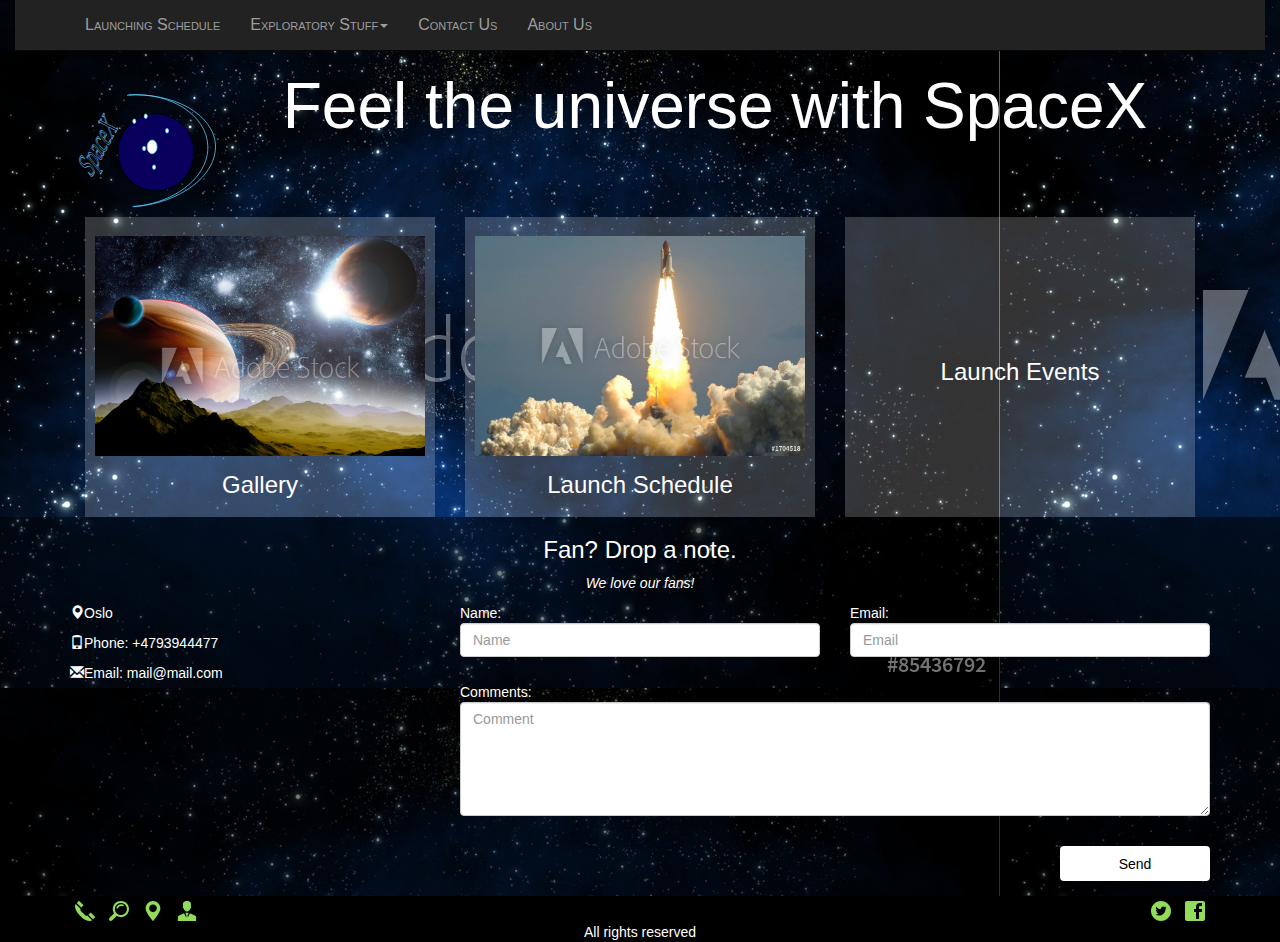
<file: HTML_CSS_JS/html/index.html>
<!DOCTYPE html>
<html lang="en">
<head>
	<meta charset="utf-8">
	<meta name="description" content="SpaceX">
	<meta name="keywords" content="Space, Nasa, fun, Education, spaceship, aliens, astronomy, stars, planets, space shedules, students, research, space events, rockets, falcon">
	<meta name="author" content="Raja Waqas Ahmed">
	<meta name="viewport" content="width=device-width, initial-scale=1.0">
	<title>SpaceX</title>
    <link rel="stylesheet" href="../styles/style.css">
    <link rel="stylesheet" href="https://www.w3schools.com/w3css/4/w3.css">
    <link rel="stylesheet" href="https://fonts.googleapis.com/css?family=Tangerine">
    <link rel="stylesheet" href="https://maxcdn.bootstrapcdn.com/bootstrap/3.3.7/css/bootstrap.min.css">
    
    <script src="https://ajax.googleapis.com/ajax/libs/jquery/3.2.1/jquery.min.js"></script>
    <script src="https://maxcdn.bootstrapcdn.com/bootstrap/3.3.7/js/bootstrap.min.js"></script>
     
</head>
  <body class="my-font"; style="background-image:url(../images/bg_image.jpeg)">
      <div class="col-sm-12"> <!-- header --> 
            <nav class="navbar navbar-inverse navbar-static-top" style="width: 100%;">
                 <div class="container">   
                      <div class="navbar-header">
                           <button type="button" class="navbar-toggle collapsed" data-toggle="collapse" data-target="#navbar">
                                      <span class="sr-only">Toggle navigation</span>
                                      <span class="icon-bar"></span>
                                      <span class="icon-bar"></span>
                                      <span class="icon-bar"></span>
                                    </button>
				      </div>
    
                      <div id="navbar" class="navbar-collapse collapse">  
                          <ul class="nav navbar-nav">
                              <li ><a href="launching_schedule.html">Launching Schedule</a></li>
                              <li class="dropdown"><a class="dropdown-toggle" data-toggle="dropdown" href="#">Exploratory Stuff<span class="caret"></span></a>
                                    <ul class="dropdown-menu">
                                      <li><a href ="gallery.html">Gallery</a></li>
                                      <li><a href="#"><font color="gray">E-Books</font></a></li>
                                    </ul>
                              </li>
                              <li><a href="contact.html">Contact Us</a></li>
                              <li><a href="aboutus.html">About Us</a></li>
                          </ul>
                      </div>
                 </div>
            </nav> 
      </div>
      <div class="row">  <!-- header tagline--> 
        <div class="container">
                <div class="navbar-left" >
                    <a href="index.html"><img src="../images/Logo.svg"  style="width: 150px;"> </a>
                </div>
                <div class="navbar-center" >
                    <h1><p class="text-center my_tagline">Feel the universe with SpaceX</p>
                    </h1></div>
        </div>
      </div>
      
      <!-- Main content section-->
      <div class="container" style="color: white">
           <div class="col-sm-4">      
                <div class="Exploratiy-stuff">
                    <a href="gallery.html" style="color: white">
                     <img src="../images/AdobeStock_37644114_Preview.jpeg" class="responsive-thumbnails">
                     <h3 style="text-align: center">Gallery</h3>
                    </a>
                </div>
            </div>
           <div class="col-sm-4">
                <div class="Exploratiy-stuff">
                    <a href="launching_schedule.html" style="color: white">
                        <img src="../images/AdobeStock_1704518_Preview.jpeg" class="responsive-thumbnails">
                        <h3 style="text-align: center">Launch Schedule</h3>
                    </a>
                </div>
            </div>
           <div class="col-sm-4">
                <div class="Exploratiy-stuff my_scrollbar_div">
                    <div id="events_list" style="background-color: darkgrey; color: black">
                    </div>
                    <h3 style="text-align: center">Launch Events</h3>   
                </div>
            </div>        
      </div>
      
      <div class="col-sm-12 my_div_12_col">  <!-- footer form--> 
          <div class="container">
             <font color="white">
                <h3 class="text-center">Fan? Drop a note.</h3>
                <p class="text-center"><em>We love our fans!</em></p>
                <div class="row">
                <div class="col-md-4">
                
                  <p><span class="glyphicon glyphicon-map-marker"></span>Oslo</p>
                  <p><span class="glyphicon glyphicon-phone"></span>Phone: +4793944477</p>
                  <p><span class="glyphicon glyphicon-envelope"></span>Email: mail@mail.com</p>
                </div>
                <div class="col-md-8">
                  <div class="row">
                    <div class="col-sm-6 form-group">
                      Name: <input class="form-control" id="feedback_name" name="feedback_name" placeholder="Name" type="text" required>
                      <p id="feedNameText"></p>
                    </div>
                    <div class="col-sm-6 form-group">
                      Email: <input class="form-control" id="feedback_email" name="feedback_email" placeholder="Email" type="email" required>
                      <p id="feedEmailText"></p>
                    </div>
                  </div>
                  Comments: <textarea class="form-control" id="feedback_comments" name="feedback_comments" placeholder="Comment" rows="5"></textarea>
                  <p id="feedCommentText"></p>
                  <br>
                  <div class="row">
                    <div class="col-md-12 form-group">
                      <button class="btn pull-right" type="submit" onclick="feedback_validation()"><font color="black">Send</font></button>
                    </div>
                  </div>
                </div>
              </div>
           </font>
          </div>
      </div>
      <div class="col-sm-12" style="background-color: black">  <!-- footer icons--> 
          <div class="container">
                <table border="0" style="width: 100%">
                  <tr>
                    <td>
                        <img src="../images/icons/svg/007-technology.svg" class="icons">
                        <img src="../images/icons/svg/001-search.svg" class="icons">
                        <img src="../images/icons/svg/002-location.svg" class="icons">
                        <img src="../images/icons/svg/003-people.svg" class="icons">  
                    </td>
                    <td style="text-align: right">
                     <img src="../images/icons/svg/006-social-media.svg" class="icons">
                     <img src="../images/icons/svg/005-symbol.svg" class="icons">
                    </td>
                 </tr>
                 <tr style="text-align: center">
                    <td colspan="2"><font color="white">All rights reserved</font>
                    </td>
                 </tr>
            </table>
        </div>
      </div>
   
<script src="../scripts/script2.js"></script>      
<script src="../scripts/feedback_validation.js"></script>

  </body>
</html>
</file>
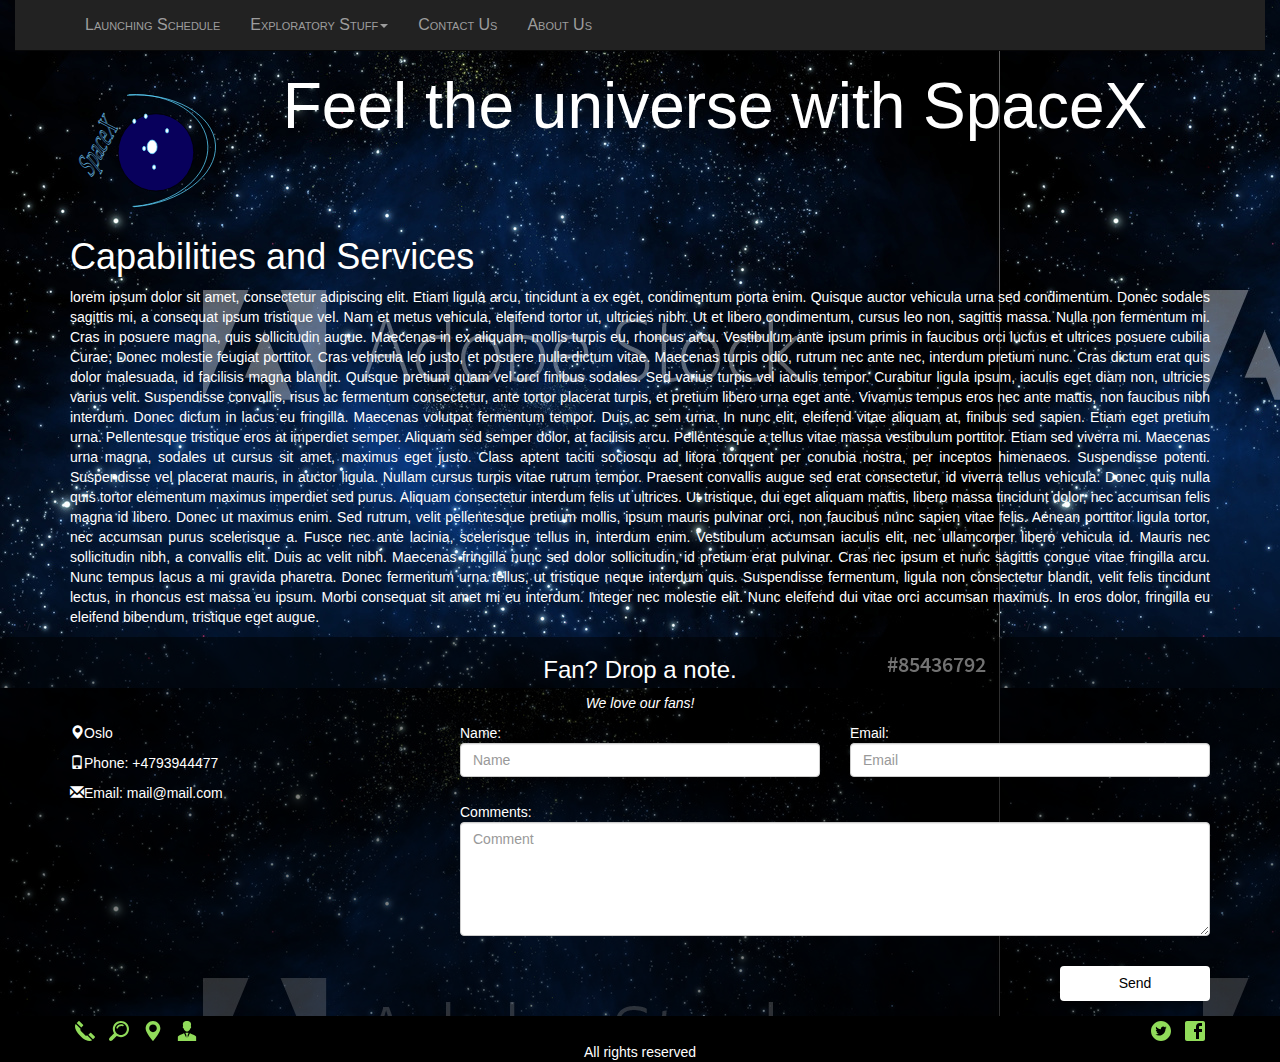
<file: HTML_CSS_JS/html/aboutus.html>
<!DOCTYPE html>
<html lang="en">
<head>
	<meta charset="utf-8">
	<meta name="description" content="SpaceX">
	<meta name="keywords" content="Space, Nasa, fun, Education, spaceship, aliens, astronomy, stars, planets, space shedules, students, research">
	<meta name="author" content="Raja Waqas Ahmed">
	<meta name="viewport" content="width=device-width, initial-scale=1.0">
	<title>SpaceX</title>
    <link rel="stylesheet" href="../styles/style.css">
    <link rel="stylesheet" href="https://www.w3schools.com/w3css/4/w3.css">
    <link rel="stylesheet" href="https://fonts.googleapis.com/css?family=Tangerine">
    <link rel="stylesheet" href="https://maxcdn.bootstrapcdn.com/bootstrap/3.3.7/css/bootstrap.min.css">
    
    <script src="https://ajax.googleapis.com/ajax/libs/jquery/3.2.1/jquery.min.js"></script>
    <script src="https://maxcdn.bootstrapcdn.com/bootstrap/3.3.7/js/bootstrap.min.js"></script>
     
</head>
  <body class="my-font"; style="background-image:url(../images/bg_image.jpeg)">
      <div class="col-sm-12"> <!-- header --> 
            <nav class="navbar navbar-inverse navbar-static-top" style="width: 100%;">
                 <div class="container">   
                      <div class="navbar-header">
                           <button type="button" class="navbar-toggle collapsed" data-toggle="collapse" data-target="#navbar">
                              <span class="sr-only">Toggle navigation</span>
                              <span class="icon-bar"></span>
                              <span class="icon-bar"></span>
                              <span class="icon-bar"></span>
                            </button>
				      </div>
    
                      <div id="navbar" class="navbar-collapse collapse">  
                          <ul class="nav navbar-nav">
                              <li ><a href="launching_schedule.html">Launching Schedule</a></li>
                              <li class="dropdown"><a class="dropdown-toggle" data-toggle="dropdown" href="#">Exploratory Stuff<span class="caret"></span></a>
                                    <ul class="dropdown-menu">
                                      <li><a href="gallery.html"><font color="gray">Gallery</font></a></li>
                                      <li><a href="#"><font color="gray">E-Books</font></a></li>
                                    </ul>
                              </li>
                              <li><a href="contact.html">Contact Us</a></li>
                              <li><a href="aboutus.html">About Us</a></li>
                          </ul>
                      </div>
                 </div>
            </nav>
      
      </div>
      <div class="row">  <!-- header tagline--> 
        <div class="container">
                <div class="navbar-left" >
                    <a href="index.html"><img src="../images/Logo.svg"  style="width: 150px;"> </a>
                </div>
                <div class="navbar-center" >
                    <h1><p class="text-center my_tagline">Feel the universe with SpaceX</p>
                    </h1></div>
        </div>
      </div>
      
      
      <!-- Main content section-->
      
      <div class="container" style="color: white">      
            <h1 >Capabilities and Services</h1>
            <p style="text-decoration-color: white" class="text-justify"> lorem ipsum dolor sit amet, consectetur adipiscing elit. Etiam ligula arcu, tincidunt a ex eget, condimentum porta enim. Quisque auctor vehicula urna sed condimentum. Donec sodales sagittis mi, a consequat ipsum tristique vel. Nam et metus vehicula, eleifend tortor ut, ultricies nibh. Ut et libero condimentum, cursus leo non, sagittis massa. Nulla non fermentum mi. Cras in posuere magna, quis sollicitudin augue. Maecenas in ex aliquam, mollis turpis eu, rhoncus arcu. Vestibulum ante ipsum primis in faucibus orci luctus et ultrices posuere cubilia Curae;

            Donec molestie feugiat porttitor. Cras vehicula leo justo, et posuere nulla dictum vitae. Maecenas turpis odio, rutrum nec ante nec, interdum pretium nunc. Cras dictum erat quis dolor malesuada, id facilisis magna blandit. Quisque pretium quam vel orci finibus sodales. Sed varius turpis vel iaculis tempor. Curabitur ligula ipsum, iaculis eget diam non, ultricies varius velit. Suspendisse convallis, risus ac fermentum consectetur, ante tortor placerat turpis, et pretium libero urna eget ante. Vivamus tempus eros nec ante mattis, non faucibus nibh interdum. Donec dictum in lacus eu fringilla. Maecenas volutpat fermentum tempor. Duis ac sem urna. In nunc elit, eleifend vitae aliquam at, finibus sed sapien.

            Etiam eget pretium urna. Pellentesque tristique eros at imperdiet semper. Aliquam sed semper dolor, at facilisis arcu. Pellentesque a tellus vitae massa vestibulum porttitor. Etiam sed viverra mi. Maecenas urna magna, sodales ut cursus sit amet, maximus eget justo. Class aptent taciti sociosqu ad litora torquent per conubia nostra, per inceptos himenaeos. Suspendisse potenti. Suspendisse vel placerat mauris, in auctor ligula.

            Nullam cursus turpis vitae rutrum tempor. Praesent convallis augue sed erat consectetur, id viverra tellus vehicula. Donec quis nulla quis tortor elementum maximus imperdiet sed purus. Aliquam consectetur interdum felis ut ultrices. Ut tristique, dui eget aliquam mattis, libero massa tincidunt dolor, nec accumsan felis magna id libero. Donec ut maximus enim. Sed rutrum, velit pellentesque pretium mollis, ipsum mauris pulvinar orci, non faucibus nunc sapien vitae felis. Aenean porttitor ligula tortor, nec accumsan purus scelerisque a. Fusce nec ante lacinia, scelerisque tellus in, interdum enim. Vestibulum accumsan iaculis elit, nec ullamcorper libero vehicula id. Mauris nec sollicitudin nibh, a convallis elit.

            Duis ac velit nibh. Maecenas fringilla nunc sed dolor sollicitudin, id pretium erat pulvinar. Cras nec ipsum et nunc sagittis congue vitae fringilla arcu. Nunc tempus lacus a mi gravida pharetra. Donec fermentum urna tellus, ut tristique neque interdum quis. Suspendisse fermentum, ligula non consectetur blandit, velit felis tincidunt lectus, in rhoncus est massa eu ipsum. Morbi consequat sit amet mi eu interdum. Integer nec molestie elit. Nunc eleifend dui vitae orci accumsan maximus. In eros dolor, fringilla eu eleifend bibendum, tristique eget augue.
            </p>
        </div>
   
     
      
      
      <div class="col-sm-12 my_div_12_col">  <!-- footer form--> 
          <div class="container">
             <font color="white">
                <h3 class="text-center">Fan? Drop a note.</h3>
                <p class="text-center"><em>We love our fans!</em></p>
                <div class="row">
                <div class="col-md-4">
                
                  <p><span class="glyphicon glyphicon-map-marker"></span>Oslo</p>
                  <p><span class="glyphicon glyphicon-phone"></span>Phone: +4793944477</p>
                  <p><span class="glyphicon glyphicon-envelope"></span>Email: mail@mail.com</p>
                </div>
                <div class="col-md-8">
                  <div class="row">
                    <div class="col-sm-6 form-group">
                      Name: <input class="form-control" id="feedback_name" name="feedback_name" placeholder="Name" type="text" required>
                      <p id="feedNameText"></p>
                    </div>
                    <div class="col-sm-6 form-group">
                      Email: <input class="form-control" id="feedback_email" name="feedback_email" placeholder="Email" type="email" required>
                      <p id="feedEmailText"></p>
                    </div>
                  </div>
                  Comments: <textarea class="form-control" id="feedback_comments" name="feedback_comments" placeholder="Comment" rows="5"></textarea>
                  <p id="feedCommentText"></p>
                  <br>
                  <div class="row">
                    <div class="col-md-12 form-group">
                      <button class="btn pull-right" type="submit" onclick="feedback_validation()"><font color="black">Send</font></button>
                    </div>
                  </div>
                </div>
              </div>
           </font>
          </div>
      </div>
      <div class="col-sm-12" style="background-color: black">  <!-- footer icons--> 
          <div class="container">
                <table border="0" style="width: 100%">
                  <tr>
                    <td>
                        <img src="../images/icons/svg/007-technology.svg" class="icons">
                        <img src="../images/icons/svg/001-search.svg" class="icons">
                        <img src="../images/icons/svg/002-location.svg" class="icons">
                        <img src="../images/icons/svg/003-people.svg" class="icons">  
                    </td>
                    <td style="text-align: right">
                     <img src="../images/icons/svg/006-social-media.svg" class="icons">
                     <img src="../images/icons/svg/005-symbol.svg" class="icons">
                    </td>
                 </tr>
                 <tr style="text-align: center">
                    <td colspan="2"><font color="white">All rights reserved</font>
                    </td>
                 </tr>
            </table>
        </div>
      </div>
   
      <script src="../scripts/feedback_validation.js"></script>

  </body>
</html>
</file>
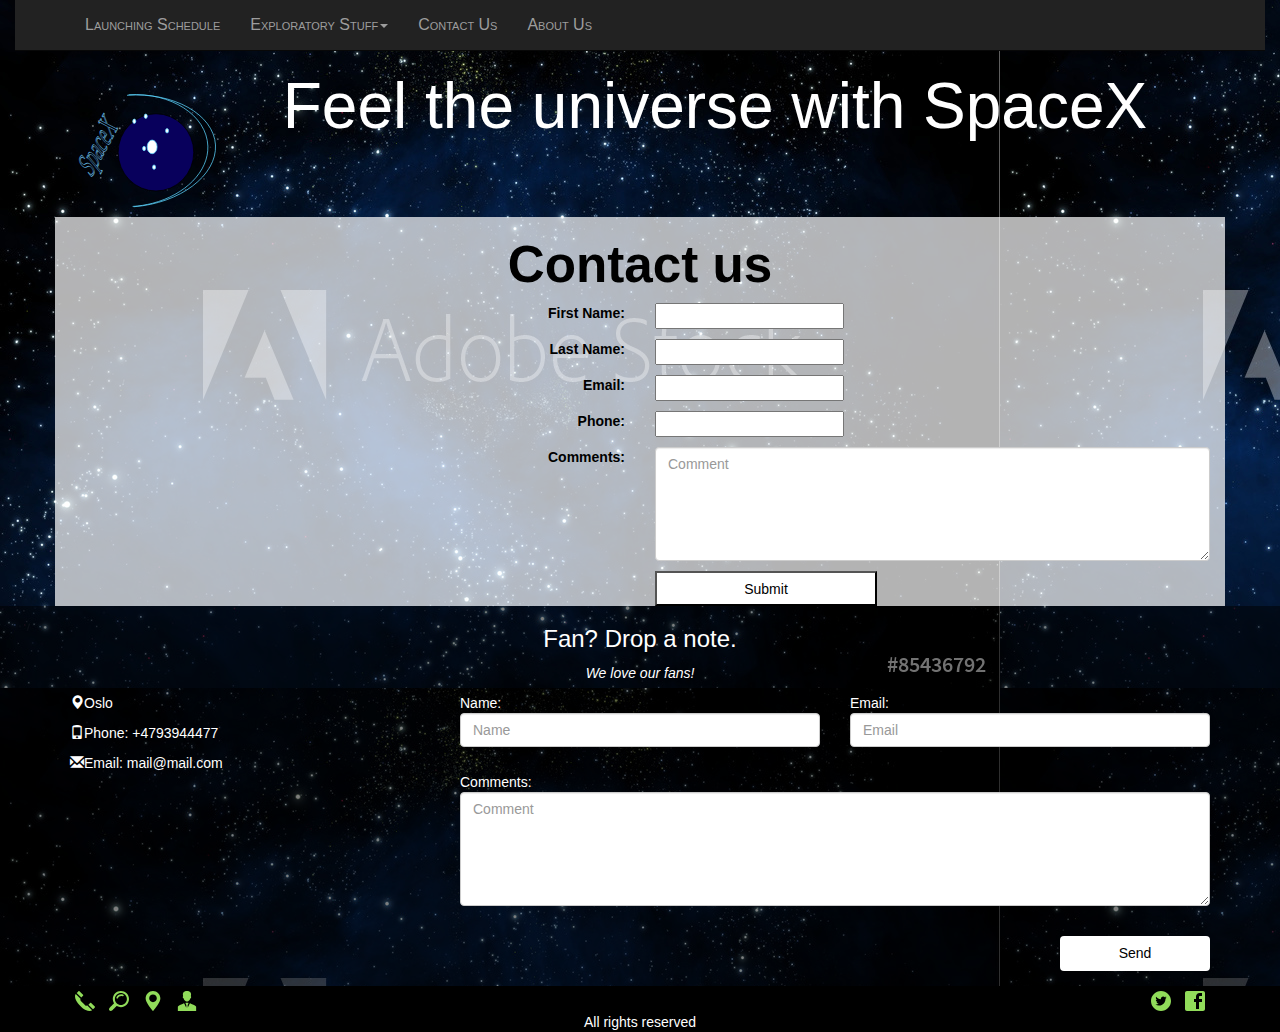
<file: HTML_CSS_JS/html/contact.html>
<!DOCTYPE html>
<html lang="en">
<head>
	<meta charset="utf-8">
	<meta name="description" content="SpaceX">
	<meta name="keywords" content="Space, Nasa, fun, Education, spaceship, aliens, astronomy, stars, planets, space shedules, students, research">
	<meta name="author" content="Raja Waqas Ahmed">
	<meta name="viewport" content="width=device-width, initial-scale=1.0">
	<title>SpaceX</title>
    <link rel="stylesheet" href="../styles/style.css">
    <link rel="stylesheet" href="https://www.w3schools.com/w3css/4/w3.css">
    <link rel="stylesheet" href="https://fonts.googleapis.com/css?family=Tangerine">
    <link rel="stylesheet" href="https://maxcdn.bootstrapcdn.com/bootstrap/3.3.7/css/bootstrap.min.css">
    
    <script src="https://ajax.googleapis.com/ajax/libs/jquery/3.2.1/jquery.min.js"></script>
    <script src="https://maxcdn.bootstrapcdn.com/bootstrap/3.3.7/js/bootstrap.min.js"></script>
     
</head>
  <body class="my-font"; style="background-image:url(../images/bg_image.jpeg)">
      <div class="col-sm-12"> <!-- header --> 
            <nav class="navbar navbar-inverse navbar-static-top" style="width: 100%;">
                 <div class="container">   
                      <div class="navbar-header">
                           <button type="button" class="navbar-toggle collapsed" data-toggle="collapse" data-target="#navbar">
                                      <span class="sr-only">Toggle navigation</span>
                                      <span class="icon-bar"></span>
                                      <span class="icon-bar"></span>
                                      <span class="icon-bar"></span>
                                    </button>
				      </div>
    
                      <div id="navbar" class="navbar-collapse collapse">  
                          <ul class="nav navbar-nav">
                              <li ><a href="launching_schedule.html">Launching Schedule</a></li>
                              <li class="dropdown"><a class="dropdown-toggle" data-toggle="dropdown" href="#">Exploratory Stuff<span class="caret"></span></a>
                                    <ul class="dropdown-menu">
                                      <li><a href="gallery.html"><font color="black">Gallery</font></a></li>
                                      <li><a href="#"><font color="gray">E-Books</font></a></li>
                                    </ul>
                              </li>
                              <li><a href="contact.html">Contact Us</a></li>
                              <li><a href="aboutus.html">About Us</a></li>
                          </ul>
                      </div>
                 </div>
            </nav>
      </div>
      <div class="row">  <!-- header tagline--> 
        <div class="container">
                <div class="navbar-left" >
                    <a href="index.html"><img src="../images/Logo.svg"  style="width: 150px;"> </a>
                </div>
                <div class="navbar-center" >
                    <h1><p class="text-center my_tagline">Feel the universe with SpaceX</p>
                    </h1></div>
        </div>
      </div>
      
    <!-- Main content section--><!-- FORM section-->
    
      <div class="container">
        <div class="row my_form_div" >
            <h2  class='my_heading' style="text-align: center"><b>Contact us</b></h2>
            <form action="success.html" method="post">
            <label class="control-label col-sm-6" for="firstName" style="text-align: right">First Name:</label>
            <div class="col-sm-6">
                <input id="fname" required>
                <p id="fNameText"></p>
            </div>

            <label class="control-label col-sm-6" for="lastName" style="text-align: right">Last Name:</label>
            <div class="col-sm-6">
                <input id="lname" required>
                <p id="lNameText"></p>
            </div>

            <label class="control-label col-sm-6" for="email" style="text-align: right">Email:</label>
            <div class="col-sm-6">
                <input id="email" required>
                <p id="emText"></p>
            </div>

            <label class="control-label col-sm-6" for="phone" style="text-align: right">Phone:</label>
            <div class="col-sm-6">
                <input id="phone" required>
                <p id="phText"></p>
            </div>
            
            <label class="control-label col-sm-6" for="comments" style="text-align: right">Comments:</label>
            <div class="col-sm-6">
                <textarea class="form-control" id="comments" name="comments" placeholder="Comment" rows="5" required></textarea>
                <p id="commentText"></p>
            </div>
                
            <div class="col-sm-6"></div>
            <div class="col-sm-6">
                <button type="submit" onclick="validate()"  style="width: 40%">Submit</button>
            </div>
         </form>
        </div>
    </div>
             
      
      <div class="col-sm-12 my_div_12_col">  <!-- footer form--> 
          <div class="container">
             <font color="white">
                <h3 class="text-center">Fan? Drop a note.</h3>
                <p class="text-center"><em>We love our fans!</em></p>
                <div class="row">
                <div class="col-md-4">
                
                  <p><span class="glyphicon glyphicon-map-marker"></span>Oslo</p>
                  <p><span class="glyphicon glyphicon-phone"></span>Phone: +4793944477</p>
                  <p><span class="glyphicon glyphicon-envelope"></span>Email: mail@mail.com</p>
                </div>
                <div class="col-md-8">
                  <div class="row">
                    <div class="col-sm-6 form-group">
                      Name: <input class="form-control" id="feedback_name" name="feedback_name" placeholder="Name" type="text" required>
                      <p id="feedNameText"></p>
                    </div>
                    <div class="col-sm-6 form-group">
                      Email: <input class="form-control" id="feedback_email" name="feedback_email" placeholder="Email" type="email" required>
                      <p id="feedEmailText"></p>
                    </div>
                  </div>
                  Comments: <textarea class="form-control" id="feedback_comments" name="feedback_comments" placeholder="Comment" rows="5"></textarea>
                  <p id="feedCommentText"></p>
                  <br>
                  <div class="row">
                    <div class="col-md-12 form-group">
                      <button class="btn pull-right" type="submit" onclick="feedback_validation()"><font color="black">Send</font></button>
                    </div>
                  </div>
                </div>
              </div>
           </font>
          </div>
      </div>
      <div class="col-sm-12" style="background-color: black">  <!-- footer icons--> 
          <div class="container">
                <table border="0" style="width: 100%">
                  <tr>
                    <td>
                        <img src="../images/icons/svg/007-technology.svg" class="icons">
                        <img src="../images/icons/svg/001-search.svg" class="icons">
                        <img src="../images/icons/svg/002-location.svg" class="icons">
                        <img src="../images/icons/svg/003-people.svg" class="icons">  
                    </td>
                    <td style="text-align: right">
                     <img src="../images/icons/svg/006-social-media.svg" class="icons">
                     <img src="../images/icons/svg/005-symbol.svg" class="icons">
                    </td>
                 </tr>
                 <tr style="text-align: center">
                    <td colspan="2"><font color="white">All rights reserved</font>
                    </td>
                 </tr>
            </table>
        </div>
      </div>
   
<script src="../scripts/contact.js"></script>      
<script src="../scripts/feedback_validation.js"></script>

  </body>
</html>
</file>
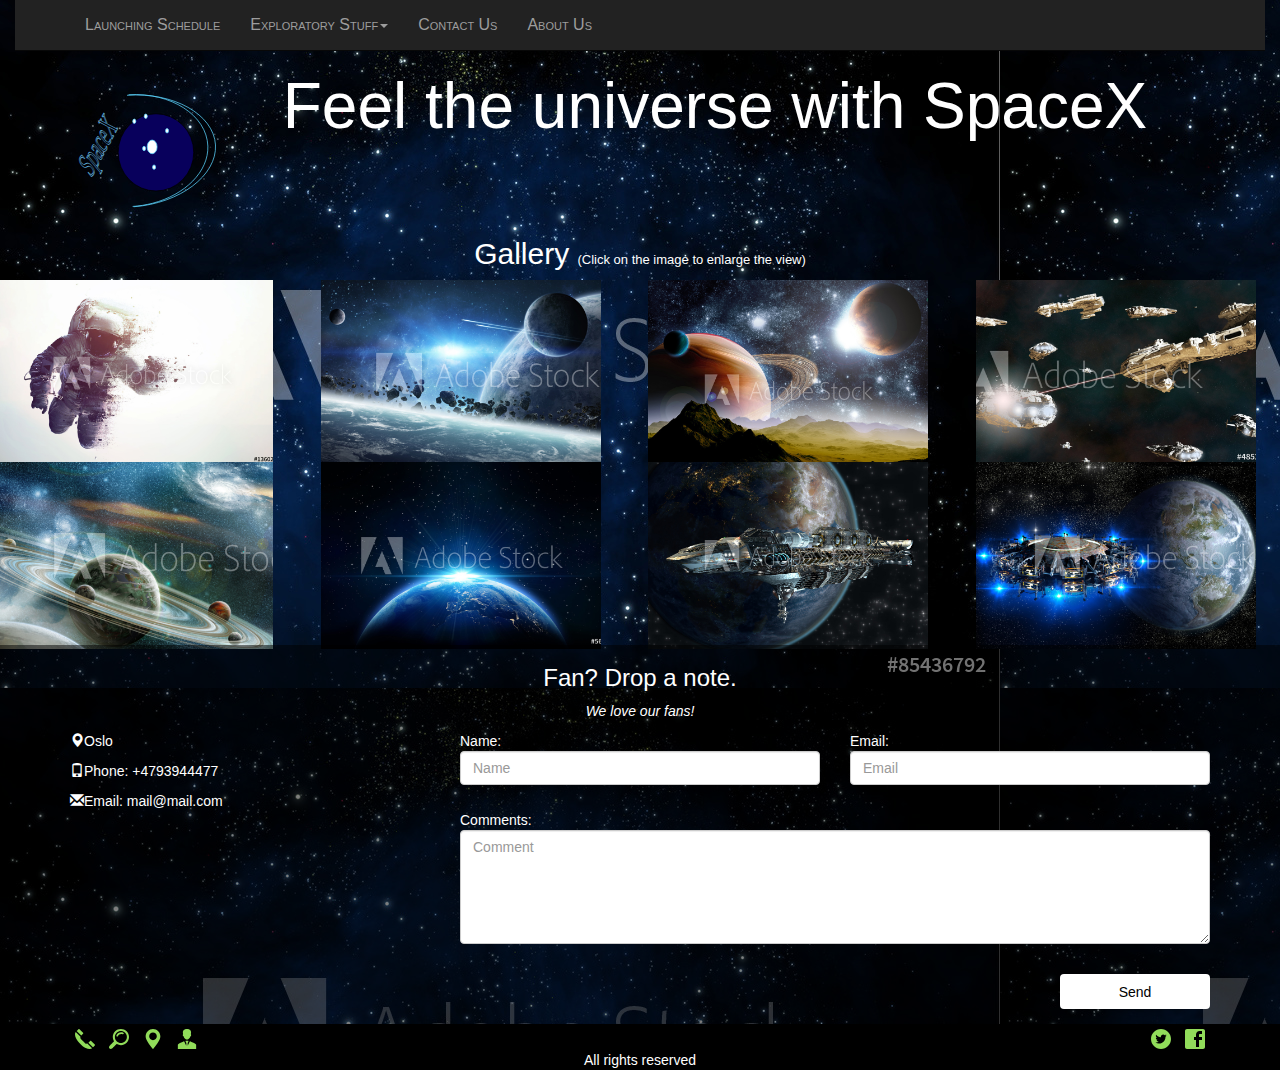
<file: HTML_CSS_JS/html/gallery.html>
<!DOCTYPE html>
<html lang="en">
<head>
	<meta charset="utf-8">
	<meta name="description" content="SpaceX">
	<meta name="keywords" content="Space, Nasa, fun, Education, spaceship, aliens, astronomy, stars, planets, space shedules, students, research">
	<meta name="author" content="Raja Waqas Ahmed">
	<meta name="viewport" content="width=device-width, initial-scale=1.0">
	<title>SpaceX</title>
    <link rel="stylesheet" href="../styles/style.css">
    <link rel="stylesheet" href="https://www.w3schools.com/w3css/4/w3.css">
    <link rel="stylesheet" href="https://fonts.googleapis.com/css?family=Tangerine">
    <link rel="stylesheet" href="https://maxcdn.bootstrapcdn.com/bootstrap/3.3.7/css/bootstrap.min.css">
    
    <script src="https://ajax.googleapis.com/ajax/libs/jquery/3.2.1/jquery.min.js"></script>
    <script src="https://maxcdn.bootstrapcdn.com/bootstrap/3.3.7/js/bootstrap.min.js"></script>
     <script>
            function openModal() {
              document.getElementById('myModal').style.display = "block";
            }

            function closeModal() {
              document.getElementById('myModal').style.display = "none";
            }

            var slideIndex = 1;
            showSlides(slideIndex);

            function plusSlides(n) {
              showSlides(slideIndex += n);
            }

            function currentSlide(n) {
              showSlides(slideIndex = n);
            }

            function showSlides(n) {
              var i;
              var slides = document.getElementsByClassName("mySlides");
              var dots = document.getElementsByClassName("demo");
              var captionText = document.getElementById("caption");
              if (n > slides.length) {slideIndex = 1}
              if (n < 1) {slideIndex = slides.length}
              for (i = 0; i < slides.length; i++) {
                  slides[i].style.display = "none";
              }
              for (i = 0; i < dots.length; i++) {
                  dots[i].className = dots[i].className.replace(" active", "");
              }
              slides[slideIndex-1].style.display = "block";
              dots[slideIndex-1].className += " active";
              captionText.innerHTML = dots[slideIndex-1].alt;
            }
     </script>
</head>
  <body class="my-font"; style="background-image:url(../images/bg_image.jpeg)">
      <div class="col-sm-12"> <!-- header --> 
            <nav class="navbar navbar-inverse navbar-static-top" style="width: 100%;">
                 <div class="container">   
                      <div class="navbar-header">
                           <button type="button" class="navbar-toggle collapsed" data-toggle="collapse" data-target="#navbar">
                                      <span class="sr-only">Toggle navigation</span>
                                      <span class="icon-bar"></span>
                                      <span class="icon-bar"></span>
                                      <span class="icon-bar"></span>
                                    </button>
				      </div>
    
                      <div id="navbar" class="navbar-collapse collapse">  
                          <ul class="nav navbar-nav">
                              <li ><a href="launching_schedule.html">Launching Schedule</a></li>
                              <li class="dropdown"><a class="dropdown-toggle" data-toggle="dropdown" href="#">Exploratory Stuff<span class="caret"></span></a>
                                    <ul class="dropdown-menu">
                                      <li><a href="gallery.html"><font color="gray">Gallery</font></a></li>
                                      <li><a href="#"><font color="gray">E-Books</font></a></li>
                                    </ul>
                              </li>
                              <li><a href="contact.html">Contact Us</a></li>
                              <li><a href="aboutus.html">About Us</a></li>
                          </ul>
                      </div>
                 </div>
            </nav>
      
      </div>
      <div class="row">  <!-- header tagline--> 
        <div class="container">
                <div class="navbar-left" >
                    <a href="index.html"><img src="../images/Logo.svg"  style="width: 150px;"> </a>
                </div>
                <div class="navbar-center" >
                    <h1><p class="text-center my_tagline">Feel the universe with SpaceX</p>
                    </h1></div>
        </div>
      </div>
      
      
      <h2 style="text-align:center; color:white">Gallery  <font size="2">   (Click on the image to enlarge the view)</font></h2> 

<div class="row">
  <div class="column">
    <img src="../images/AdobeStock_136021630_Preview.jpeg" style="width:90%" onclick="openModal();currentSlide(1)" class="hover-shadow cursor">
  </div>
  <div class="column">
    <img src="../images/AdobeStock_105677222_Preview.jpeg" style="width:90%" onclick="openModal();currentSlide(2)" class="hover-shadow cursor">
  </div>
  <div class="column">
    <img src="../images/AdobeStock_37644114_Preview.jpeg" style="width:90%" onclick="openModal();currentSlide(3)" class="hover-shadow cursor">
  </div>
  <div class="column">
    <img src="../images/AdobeStock_48522646_Preview.jpeg" style="width:90%" onclick="openModal();currentSlide(4)" class="hover-shadow cursor">
  </div>
</div>
 <div class="row">
  <div class="column">
    <img src="../images/AdobeStock_53709275_Preview.jpeg" style="width:90%" onclick="openModal();currentSlide(1)" class="hover-shadow cursor">
  </div>
  <div class="column">
    <img src="../images/AdobeStock_56219271_Preview.jpeg" style="width:90%" onclick="openModal();currentSlide(2)" class="hover-shadow cursor">
  </div>
  <div class="column">
    <img src="../images/AdobeStock_72269109_Preview.jpeg" style="width:90%" onclick="openModal();currentSlide(3)" class="hover-shadow cursor">
  </div>
  <div class="column">
    <img src="../images/AdobeStock_74046583_Preview.jpeg" style="width:90%" onclick="openModal();currentSlide(4)" class="hover-shadow cursor">
  </div>
</div>
<div class="container" >
  <div id="myModal" class="modal">
  <span class="close cursor" onclick="closeModal()"><h1 style="color: white">&times;</h1></span>
  <div class="modal-content">

    <div class="mySlides">
      <div class="numbertext">1 / 8</div>
      <img src="../images/AdobeStock_136021630_Preview.jpeg" style="width:100%">
    </div>

    <div class="mySlides">
      <div class="numbertext">2 / 8</div>
      <img src="../images/AdobeStock_105677222_Preview.jpeg" style="width:100%">
    </div>

    <div class="mySlides">
      <div class="numbertext">3 / 8</div>
      <img src="../images/AdobeStock_37644114_Preview.jpeg" style="width:100%">
    </div>
    
    <div class="mySlides">
      <div class="numbertext">4 / 8</div>
      <img src="../images/AdobeStock_48522646_Preview.jpeg" style="width:100%">
    </div>
    
    <div class="mySlides">
      <div class="numbertext">5 / 8</div>
      <img src="../images/AdobeStock_53709275_Preview.jpeg" style="width:100%">
    </div>

    <div class="mySlides">
      <div class="numbertext">6 / 8</div>
      <img src="../images/AdobeStock_56219271_Preview.jpeg" style="width:100%">
    </div>

    <div class="mySlides">
      <div class="numbertext">7 / 8</div>
      <img src="../images/AdobeStock_72269109_Preview.jpeg" style="width:100%">
    </div>
    
    <div class="mySlides">
      <div class="numbertext">8 / 8</div>
      <img src="../images/AdobeStock_74046583_Preview.jpeg" style="width:100%">
    </div>
    
    <a class="prev" onclick="plusSlides(-1)">&#10094;</a>
    <a class="next" onclick="plusSlides(1)">&#10095;</a>

    <div class="caption-container">
      <p id="caption"></p>
    </div>


    <div class="column">
      <img class="demo cursor" src="../images/AdobeStock_136021630_Preview.jpeg" style="width:100%" onclick="currentSlide(1)">
    </div>
    <div class="column">
      <img class="demo cursor" src="../images/AdobeStock_105677222_Preview.jpeg" style="width:100%" onclick="currentSlide(2)">
    </div>
    <div class="column">
      <img class="demo cursor" src="../images/AdobeStock_37644114_Preview.jpeg" style="width:100%" onclick="currentSlide(3)">
    </div>
    <div class="column">
      <img class="demo cursor" src="../images/AdobeStock_48522646_Preview.jpeg" style="width:100%" onclick="currentSlide(4)">
    </div>
         
    <div class="column">
      <img class="demo cursor" src="../images/AdobeStock_53709275_Preview.jpeg" style="width:100%" onclick="currentSlide(5)">
    </div>
    <div class="column">
      <img class="demo cursor" src="../images/AdobeStock_56219271_Preview.jpeg" style="width:100%" onclick="currentSlide(6)">
    </div>
    <div class="column">
      <img class="demo cursor" src="../images/AdobeStock_72269109_Preview.jpeg" style="width:100%" onclick="currentSlide(7)">
    </div>
    <div class="column">
      <img class="demo cursor" src="../images/AdobeStock_74046583_Preview.jpeg" style="width:100%" onclick="currentSlide(8)">
    </div>
  </div>
</div>    
      </div>

      
      
      
      <!-- Main content section
      <div class="row">
      <div class="container" style="color: white;background-color: rgb(255,255,255,0.2);">
          <div >
              <div class="col-sm-2"><img src="../images/AdobeStock_136021630_Preview.jpeg" class="gallery-thumbnails"/></div>
              <div class="col-sm-2"><img src="../images/AdobeStock_105677222_Preview.jpeg" class="gallery-thumbnails"/></div>
              <div class="col-sm-2"><img src="../images/AdobeStock_37644114_Preview.jpeg" class="gallery-thumbnails"/></div>
              <div class="col-sm-2"><img src="../images/AdobeStock_48522646_Preview.jpeg" class="gallery-thumbnails"/></div>
              <div class="col-sm-2"><img src="../images/AdobeStock_53709275_Preview.jpeg" class="gallery-thumbnails"/></div>
              <div class="col-sm-2"><img src="../images/AdobeStock_56219271_Preview.jpeg" class="gallery-thumbnails"/></div>
             <div class="col-sm-2"><img src="../images/AdobeStock_72269109_Preview.jpeg" class="gallery-thumbnails"/></div>
              <div class="col-sm-2"><img src="../images/AdobeStock_74046583_Preview.jpeg" class="gallery-thumbnails"/></div>
              <div class="col-sm-2"><img src="../images/AdobeStock_75717655_Preview.jpeg" class="gallery-thumbnails"/></div>
              <div class="col-sm-2"><img src="../images/AdobeStock_79432282_Preview.jpeg" class="gallery-thumbnails"/></div>
              <div class="col-sm-2"><img src="../images/AdobeStock_80273384_Preview(1).jpeg" class="gallery-thumbnails"/></div>
              <div class="col-sm-2"><img src="../images/AdobeStock_89717298_Preview.jpeg" class="gallery-thumbnails"/></div>
             <div class="col-sm-2"><img src="../images/AdobeStock_94801594_Preview.jpeg" class="gallery-thumbnails"/></div>
              <div class="col-sm-2"><img src="../images/AdobeStock_98710232_Preview.jpeg" class="gallery-thumbnails"/></div>
              <div class="col-sm-2"><img src="../images/AdobeStock_103266517_Preview.jpeg" class="gallery-thumbnails"/></div>
              <div class="col-sm-2"><img src="../images/AdobeStock_105677222_Preview.jpeg" class="gallery-thumbnails"/></div>
              <div class="col-sm-2"><img src="../images/AdobeStock_136021630_Preview.jpeg" class="gallery-thumbnails"/></div>
              <div class="col-sm-2"><img src="../images/AdobeStock_146511501_Preview.jpeg" class="gallery-thumbnails"/></div>
          </div>
        </div>  
      </div>
-->
      <div class="col-sm-12 my_div_12_col">  <!-- footer form--> 
          <div class="container">
             <font color="white">
                <h3 class="text-center">Fan? Drop a note.</h3>
                <p class="text-center"><em>We love our fans!</em></p>
                <div class="row">
                <div class="col-md-4">
                
                  <p><span class="glyphicon glyphicon-map-marker"></span>Oslo</p>
                  <p><span class="glyphicon glyphicon-phone"></span>Phone: +4793944477</p>
                  <p><span class="glyphicon glyphicon-envelope"></span>Email: mail@mail.com</p>
                </div>
                <div class="col-md-8">
                  <div class="row">
                    <div class="col-sm-6 form-group">
                      Name: <input class="form-control" id="feedback_name" name="feedback_name" placeholder="Name" type="text" required>
                      <p id="feedNameText"></p>
                    </div>
                    <div class="col-sm-6 form-group">
                      Email: <input class="form-control" id="feedback_email" name="feedback_email" placeholder="Email" type="email" required>
                      <p id="feedEmailText"></p>
                    </div>
                  </div>
                  Comments: <textarea class="form-control" id="feedback_comments" name="feedback_comments" placeholder="Comment" rows="5"></textarea>
                  <p id="feedCommentText"></p>
                  <br>
                  <div class="row">
                    <div class="col-md-12 form-group">
                      <button class="btn pull-right" type="submit" onclick="feedback_validation()"><font color="black">Send</font></button>
                    </div>
                  </div>
                </div>
              </div>
           </font>
          </div>
      </div>
      
      <div class="col-sm-12" style="background-color: black">  <!-- footer icons--> 
          <div class="container">
                <table border="0" style="width: 100%">
                  <tr>
                    <td>
                        <img src="../images/icons/svg/007-technology.svg" class="icons">
                        <img src="../images/icons/svg/001-search.svg" class="icons">
                        <img src="../images/icons/svg/002-location.svg" class="icons">
                        <img src="../images/icons/svg/003-people.svg" class="icons">  
                    </td>
                    <td style="text-align: right">
                     <img src="../images/icons/svg/006-social-media.svg" class="icons">
                     <img src="../images/icons/svg/005-symbol.svg" class="icons">
                    </td>
                 </tr>
                 <tr style="text-align: center">
                    <td colspan="2"><font color="white">All rights reserved</font>
                    </td>
                 </tr>
            </table>
        </div>
      </div>
   
<script src="../scripts/script2.js"></script>      
<script src="../scripts/feedback_validation.js"></script>

  </body>
</html>
</file>
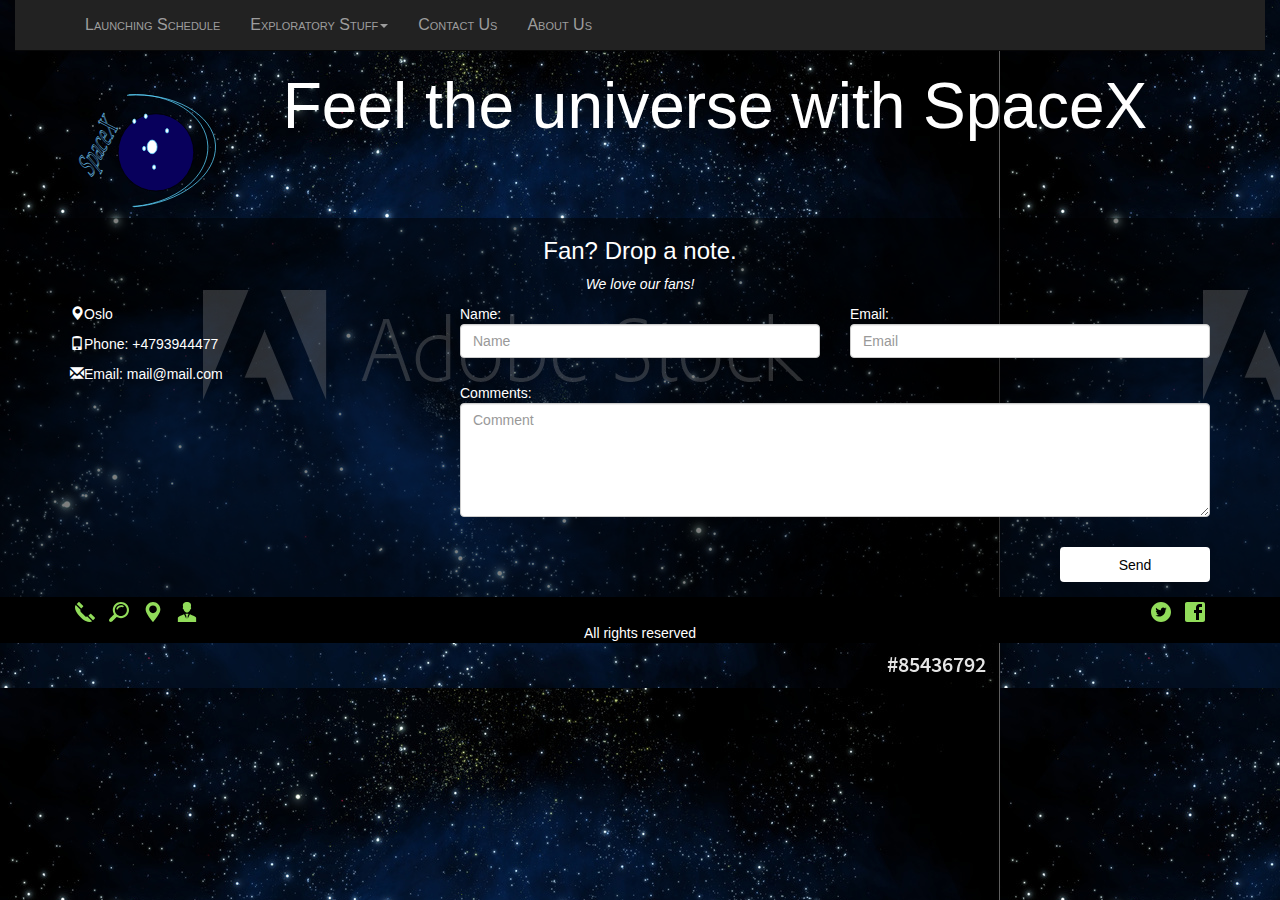
<file: HTML_CSS_JS/html/launching_schedule.html>
<!DOCTYPE html>
<html lang="en">
<head>
	<meta charset="utf-8">
	<meta name="description" content="SpaceX">
	<meta name="keywords" content="Space, Nasa, fun, Education, spaceship, aliens, astronomy, stars, planets, space shedules, students, research">
	<meta name="author" content="Raja Waqas Ahmed">
	<meta name="viewport" content="width=device-width, initial-scale=1.0">
	<title>SpaceX</title>
    <link rel="stylesheet" href="../styles/style.css">
    <link rel="stylesheet" href="https://www.w3schools.com/w3css/4/w3.css">
    <link rel="stylesheet" href="https://fonts.googleapis.com/css?family=Tangerine">
    <link rel="stylesheet" href="https://maxcdn.bootstrapcdn.com/bootstrap/3.3.7/css/bootstrap.min.css">
    
    <script src="https://ajax.googleapis.com/ajax/libs/jquery/3.2.1/jquery.min.js"></script>
    <script src="https://maxcdn.bootstrapcdn.com/bootstrap/3.3.7/js/bootstrap.min.js"></script>
     
</head>
  <body class="my-font"; style="background-image:url(../images/bg_image.jpeg)">
      <div class="col-sm-12"> <!-- header --> 
            <nav class="navbar navbar-inverse navbar-static-top" style="width: 100%;">
                 <div class="container">   
                      <div class="navbar-header">
                           <button type="button" class="navbar-toggle collapsed" data-toggle="collapse" data-target="#navbar">
                                      <span class="sr-only">Toggle navigation</span>
                                      <span class="icon-bar"></span>
                                      <span class="icon-bar"></span>
                                      <span class="icon-bar"></span>
                                    </button>
				      </div>
    
                      <div id="navbar" class="navbar-collapse collapse">  
                          <ul class="nav navbar-nav">
                              <li ><a href="launching_schedule.html">Launching Schedule</a></li>
                              <li class="dropdown"><a class="dropdown-toggle" data-toggle="dropdown" href="#">Exploratory Stuff<span class="caret"></span></a>
                                    <ul class="dropdown-menu">
                                      <li><a href="gallery.html"><font color="gray">Gallery</font></a></li>
                                      <li><a href="#"><font color="gray">E-Books</font></a></li>
                                    </ul>
                              </li>
                              <li><a href="contact.html">Contact Us</a></li>
                              <li><a href="aboutus.html">About Us</a></li>
                          </ul>
                      </div>
                 </div>
            </nav>
      
      </div>
      <div class="row">  <!-- header tagline--> 
        <div class="container">
                <div class="navbar-left" >
                    <a href="index.html"><img src="../images/Logo.svg"  style="width: 150px;"> </a>
                </div>
                <div class="navbar-center" >
                    <h1><p class="text-center my_tagline">Feel the universe with SpaceX</p>
                    </h1></div>
        </div>
      </div>
      
      <!-- Main content section-->
      <div class="container">
              <div class="col-sm-12" id="cards2" style="text-align: left;">
          </div>  
      
      </div>
      
      <div class="col-sm-12 my_div_12_col">  <!-- footer form--> 
          <div class="container">
             <font color="white">
                <h3 class="text-center">Fan? Drop a note.</h3>
                <p class="text-center"><em>We love our fans!</em></p>
                <div class="row">
                <div class="col-md-4">
                
                  <p><span class="glyphicon glyphicon-map-marker"></span>Oslo</p>
                  <p><span class="glyphicon glyphicon-phone"></span>Phone: +4793944477</p>
                  <p><span class="glyphicon glyphicon-envelope"></span>Email: mail@mail.com</p>
                </div>
                <div class="col-md-8">
                  <div class="row">
                    <div class="col-sm-6 form-group">
                      Name: <input class="form-control" id="feedback_name" name="feedback_name" placeholder="Name" type="text" required>
                      <p id="feedNameText"></p>
                    </div>
                    <div class="col-sm-6 form-group">
                      Email: <input class="form-control" id="feedback_email" name="feedback_email" placeholder="Email" type="email" required>
                      <p id="feedEmailText"></p>
                    </div>
                  </div>
                  Comments: <textarea class="form-control" id="feedback_comments" name="feedback_comments" placeholder="Comment" rows="5"></textarea>
                  <p id="feedCommentText"></p>
                  <br>
                  <div class="row">
                    <div class="col-md-12 form-group">
                      <button class="btn pull-right" type="submit" onclick="feedback_validation()"><font color="black">Send</font></button>
                    </div>
                  </div>
                </div>
              </div>
           </font>
          </div>
      </div>
      <div class="col-sm-12" style="background-color: black">  <!-- footer icons--> 
          <div class="container">
                <table border="0" style="width: 100%">
                  <tr>
                    <td>
                        <img src="../images/icons/svg/007-technology.svg" class="icons">
                        <img src="../images/icons/svg/001-search.svg" class="icons">
                        <img src="../images/icons/svg/002-location.svg" class="icons">
                        <img src="../images/icons/svg/003-people.svg" class="icons">  
                    </td>
                    <td style="text-align: right">
                     <img src="../images/icons/svg/006-social-media.svg" class="icons">
                     <img src="../images/icons/svg/005-symbol.svg" class="icons">
                    </td>
                 </tr>
                 <tr style="text-align: center">
                    <td colspan="2"><font color="white">All rights reserved</font>
                    </td>
                 </tr>
            </table>
        </div>
      </div>
   
<script src="../scripts/script.js"></script>      
<script src="../scripts/feedback_validation.js"></script>

  </body>
</html>
</file>
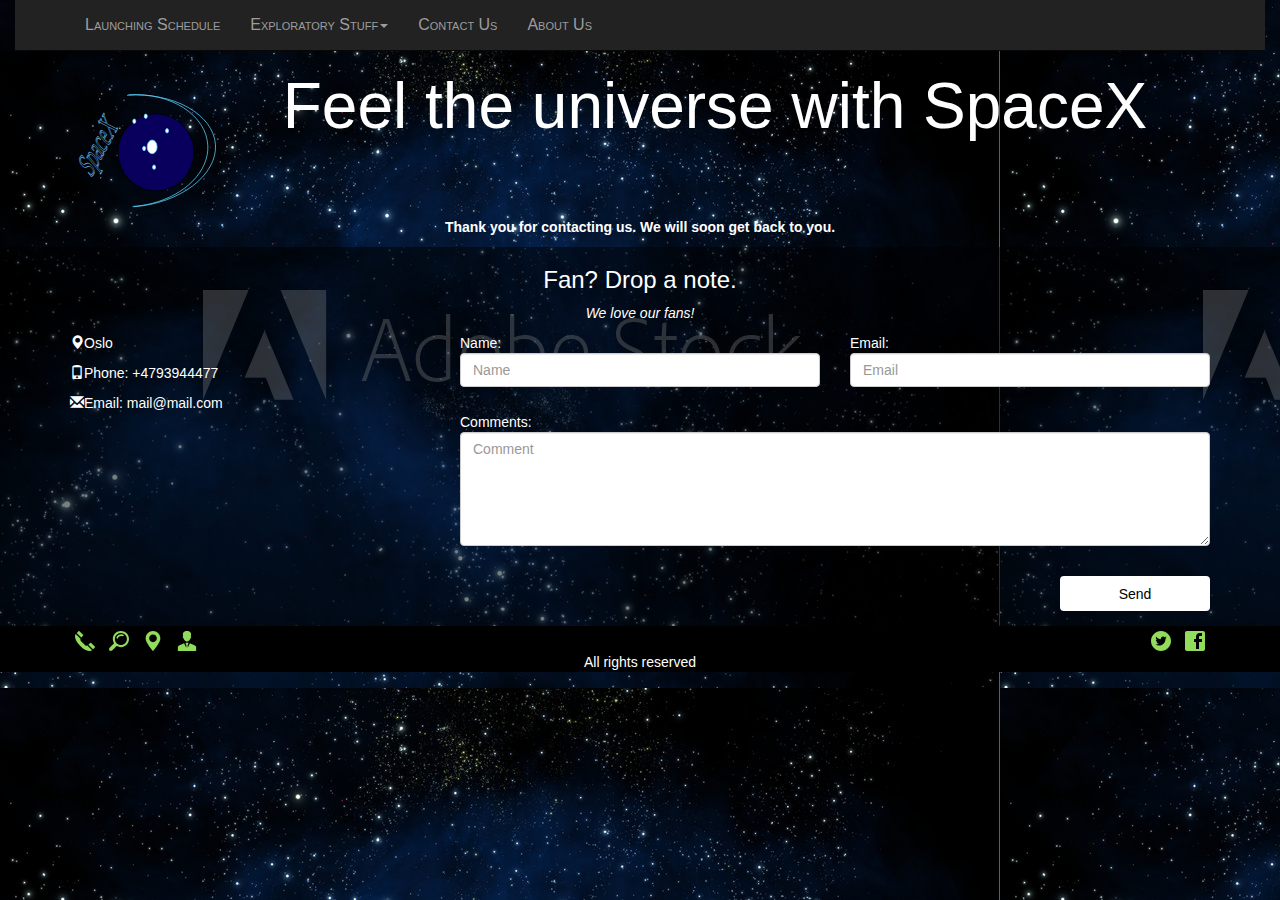
<file: HTML_CSS_JS/html/success.html>
<!DOCTYPE html>
<html lang="en">
<head>
	<meta charset="utf-8">
	<meta name="description" content="SpaceX">
	<meta name="keywords" content="Space, Nasa, fun, Education, spaceship, aliens, astronomy, stars, planets, space shedules, students, research">
	<meta name="author" content="Raja Waqas Ahmed">
	<meta name="viewport" content="width=device-width, initial-scale=1.0">
	<title>SpaceX</title>
    <link rel="stylesheet" href="../styles/style.css">
    <link rel="stylesheet" href="https://www.w3schools.com/w3css/4/w3.css">
    <link rel="stylesheet" href="https://fonts.googleapis.com/css?family=Tangerine">
    <link rel="stylesheet" href="https://maxcdn.bootstrapcdn.com/bootstrap/3.3.7/css/bootstrap.min.css">
    
    <script src="https://ajax.googleapis.com/ajax/libs/jquery/3.2.1/jquery.min.js"></script>
    <script src="https://maxcdn.bootstrapcdn.com/bootstrap/3.3.7/js/bootstrap.min.js"></script>
     
</head>
  <body class="my-font"; style="background-image:url(../images/bg_image.jpeg)">
      <div class="col-sm-12"> <!-- header --> 
            <nav class="navbar navbar-inverse navbar-static-top" style="width: 100%;">
                 <div class="container">   
                      <div class="navbar-header">
                           <button type="button" class="navbar-toggle collapsed" data-toggle="collapse" data-target="#navbar">
                                      <span class="sr-only">Toggle navigation</span>
                                      <span class="icon-bar"></span>
                                      <span class="icon-bar"></span>
                                      <span class="icon-bar"></span>
                                    </button>
				      </div>
    
                      <div id="navbar" class="navbar-collapse collapse">  
                          <ul class="nav navbar-nav">
                              <li ><a href="launching_schedule.html">Launching Schedule</a></li>
                              <li class="dropdown"><a class="dropdown-toggle" data-toggle="dropdown" href="#">Exploratory Stuff<span class="caret"></span></a>
                                    <ul class="dropdown-menu">
                                      <li><a href="gallery.html"><font color="gray">Gallery</font></a></li>
                                      <li><a href="#"><font color="gray">E-Books</font></a></li>
                                    </ul>
                              </li>
                              <li><a href="contact.html">Contact Us</a></li>
                              <li><a href="aboutus.html">About Us</a></li>
                          </ul>
                      </div>
                 </div>
            </nav>
      
      </div>
      <div class="row">  <!-- header tagline--> 
        <div class="container">
                <div class="navbar-left" >
                    <a href="index.html"><img src="../images/Logo.svg"  style="width: 150px;"> </a>
                </div>
                <div class="navbar-center" >
                    <h1><p class="text-center my_tagline">Feel the universe with SpaceX</p>
                    </h1></div>
        </div>
      </div>
      
      <!-- Main content section-->
      <div class="container">
          <p style="text-align: center; color: white"><b>Thank you for contacting us. We will soon get back to you. </b></p> 
      </div>
      
      <div class="col-sm-12 my_div_12_col">  <!-- footer form--> 
          <div class="container">
             <font color="white">
                <h3 class="text-center">Fan? Drop a note.</h3>
                <p class="text-center"><em>We love our fans!</em></p>
                <div class="row">
                <div class="col-md-4">
                  <p><span class="glyphicon glyphicon-map-marker"></span>Oslo</p>
                  <p><span class="glyphicon glyphicon-phone"></span>Phone: +4793944477</p>
                  <p><span class="glyphicon glyphicon-envelope"></span>Email: mail@mail.com</p>
                </div>
                <div class="col-md-8">
                  <div class="row">
                    <div class="col-sm-6 form-group">
                      Name: <input class="form-control" id="feedback_name" name="feedback_name" placeholder="Name" type="text" required>
                      <p id="feedNameText"></p>
                    </div>
                    <div class="col-sm-6 form-group">
                      Email: <input class="form-control" id="feedback_email" name="feedback_email" placeholder="Email" type="email" required>
                      <p id="feedEmailText"></p>
                    </div>
                  </div>
                  Comments: <textarea class="form-control" id="feedback_comments" name="feedback_comments" placeholder="Comment" rows="5"></textarea>
                  <p id="feedCommentText"></p>
                  <br>
                  <div class="row">
                    <div class="col-md-12 form-group">
                      <button class="btn pull-right" type="submit" onclick="feedback_validation()"><font color="black">Send</font></button>
                    </div>
                  </div>
                </div>
              </div>
           </font>
          </div>
      </div>
      <div class="col-sm-12" style="background-color: black">  <!-- footer icons--> 
          <div class="container">
                <table border="0" style="width: 100%">
                  <tr>
                    <td>
                        <img src="../images/icons/svg/007-technology.svg" class="icons">
                        <img src="../images/icons/svg/001-search.svg" class="icons">
                        <img src="../images/icons/svg/002-location.svg" class="icons">
                        <img src="../images/icons/svg/003-people.svg" class="icons">  
                    </td>
                    <td style="text-align: right">
                     <img src="../images/icons/svg/006-social-media.svg" class="icons">
                     <img src="../images/icons/svg/005-symbol.svg" class="icons">
                    </td>
                 </tr>
                 <tr style="text-align: center">
                    <td colspan="2"><font color="white">All rights reserved</font>
                    </td>
                 </tr>
            </table>
        </div>
      </div>
   
<script src="../scripts/script.js"></script>      
<script src="../scripts/feedback_validation.js"></script>

  </body>
</html>
</file>
<file: HTML_CSS_JS/styles/style.css>
nav{
    font-family: sans-serif;
    font-size: 16px;
    font-variant: small-caps; 
}

/* unvisited link */
a:link {
    color: white;
    text-decoration-line: none;
}

.body{
    font-size: 15px;
    text-decoration-color: white;
    
    }
button{
    width: 150px; 
    height: 35px; 
    text-decoration-color: black;
    background-color: white;
}
button:hover{
    width: 150px; 
    height: 35px; 
    color: brown; 
    background-color:azure;
}

.img-icons{
    width: 50px
}

/* DropDown Menu */
.dropdown {
    position: relative;
    display: inline-block;
}

.dropdown-content {
    display: none;
    position: absolute;
    background-color: azure;
    min-width: 160px;
    box-shadow: 0px 8px 16px 0px rgb(0,0,0,0.2);
    z-index: 1;
    font-size: 14px;
}

.dropdown:hover .dropdown-content {
    display: block;
}

.menu-style
{
    font: "open sans";
    font-size-adjust: auto;
    font-style: normal;
    text-decoration: none;
}

.icons{
    width: 30px;
    padding: 5px;
}

.my_div_12_col{
    background-color: rgb(0,0,0,0.5);
}
.my_scrollbar_div{
    float:left;
    overflow-y: auto;
    max-height:  250px;
    min-height: 300px;
    
}
 .Exploratiy-stuff{
    width: 100%;
    height: 100%; 
    text-align: center;
    align-content: center;
    min-height: 300px;
    max-height: 360px;
    padding-right: 10px;
    padding-left: 10px;
    background-color: rgb(255,255,255,0.2);
}   
.responsive-thumbnails{
    width: 100%;
    text-align: center;
    align-content: center;
    
    max-height: 360px;
    padding-top: 10px;
}  
.gallery-thumbnails{
    width: 100%;
    text-align: center;
    align-content: center;
   
    max-height: 300px;
    padding-top: 10px;
}  
.my_heading{
      font-size: 4vw;     
}
.my_tagline{
     font-size: 5vw; 
    color: white;
}

 /*old*/   
.bg_top{
  width: 100%; 
  height: auto;
  
}

.my_form_div{
    background-color: rgb(255,255,255,0.7);
} 

    
.table{
    width: 80%;
    border: 1px;
    border-bottom-color: royalblue;
}
.my-font{
    font-family: sans-serif;
    color: black;
    
}

.w3-tangerine {
    font-family: "Tangerine", serif;
}


/* Gallery slider */
* {
  box-sizing: border-box;
}

.row > .column {
  padding: 0 8px;
}

.row:after {
  content: "";
  display: table;
  clear: both;
}

.column {
  float: left;
  width: 25%;
}

/* The Modal (background) */
.modal {
  display: none;
  position: fixed;
  z-index: 1;
  padding-top: 100px;
  left: 0;
  top: 0;
  width: 100%;
  height: 100%;
  overflow: auto;
  background-color: black;
}

/* Modal Content */
.modal-content {
  position: relative;
  background-color: #fefefe;
  margin: auto;
  padding: 0;
  width: 50%;
  max-width: 1200px;
}

/* The Close Button */
.close {
  color: white;
  position: absolute;
  top: 10px;
  right: 25px;
  font-size: 55px;
  font-weight: bold;
}

.close:hover,
.close:focus {
  color: #999;
  text-decoration: none;
  cursor: pointer;
}

.mySlides {
  display: none;
}

.cursor {
  cursor: pointer;
}

/* Next & previous buttons */
.prev,
.next {
  cursor: pointer;
  position: absolute;
  top: 50%;
  width: auto;
  padding: 16px;
  margin-top: -50px;
  color: white;
  font-weight: bold;
  font-size: 20px;
  transition: 0.6s ease;
  border-radius: 0 3px 3px 0;
  user-select: none;
  -webkit-user-select: none;
}

/* Position the "next button" to the right */
.next {
  right: 0;
  border-radius: 3px 0 0 3px;
}

/* On hover, add a black background color with a little bit see-through */
.prev:hover,
.next:hover {
  background-color: rgba(0, 0, 0, 0.8);
}

/* Number text (1/3 etc) */
.numbertext {
  color: #f2f2f2;
  font-size: 12px;
  padding: 8px 12px;
  position: absolute;
  top: 0;
}

img {
  margin-bottom: -4px;
}

.caption-container {
  text-align: center;
  background-color: black;
  padding: 2px 16px;
  color: white;
}

.demo {
  opacity: 0.6;
}

.active,
.demo:hover {
  opacity: 1;
}

img.hover-shadow {
  transition: 0.3s;
}

.hover-shadow:hover {
  box-shadow: 0 4px 8px 0 rgba(0, 0, 0, 0.2), 0 6px 20px 0 rgba(0, 0, 0, 0.19);
}
</file>
